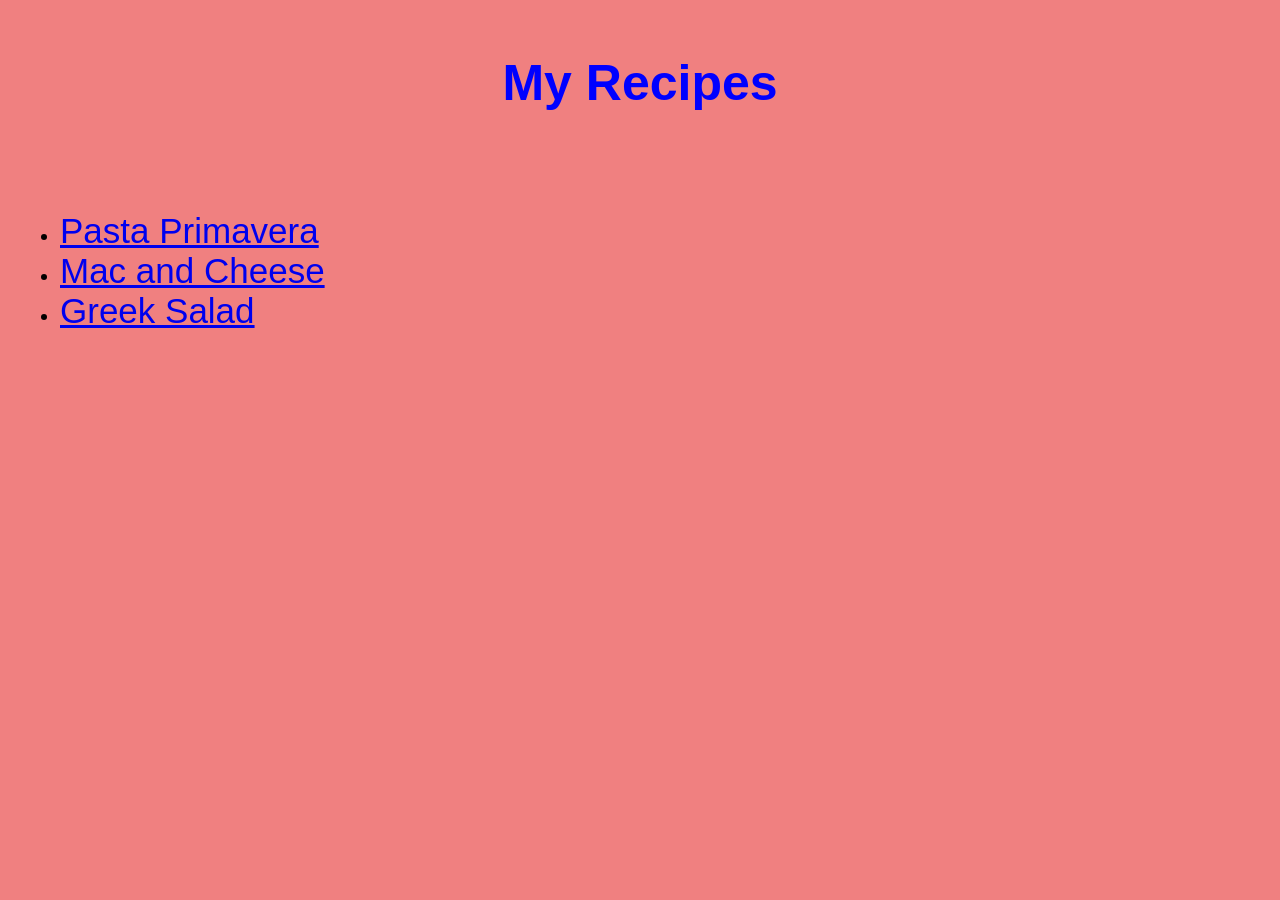
<file: index.html>
<!DOCTYPE html>
<html lang="en">
<head>
    <meta charset="UTF-8">
    <meta name="viewport" content="width=device-width, initial-scale=1.0">
    <link rel="stylesheet" href="style.css">
    <title>Odin-recipes</title>
</head>

<body>
    <h1 class="main-title">My Recipes</h1>
    <br></br>
    <ul>
        <li><a href="./recipes/pasta-primavera.html">Pasta Primavera</a></li>
        <li><a href="./recipes/mac-and-cheese.html">Mac and Cheese</a></li>
        <li><a href="./recipes/greek-salad.html">Greek Salad</a></li>
    </ul>
</body>
</html>
</file>
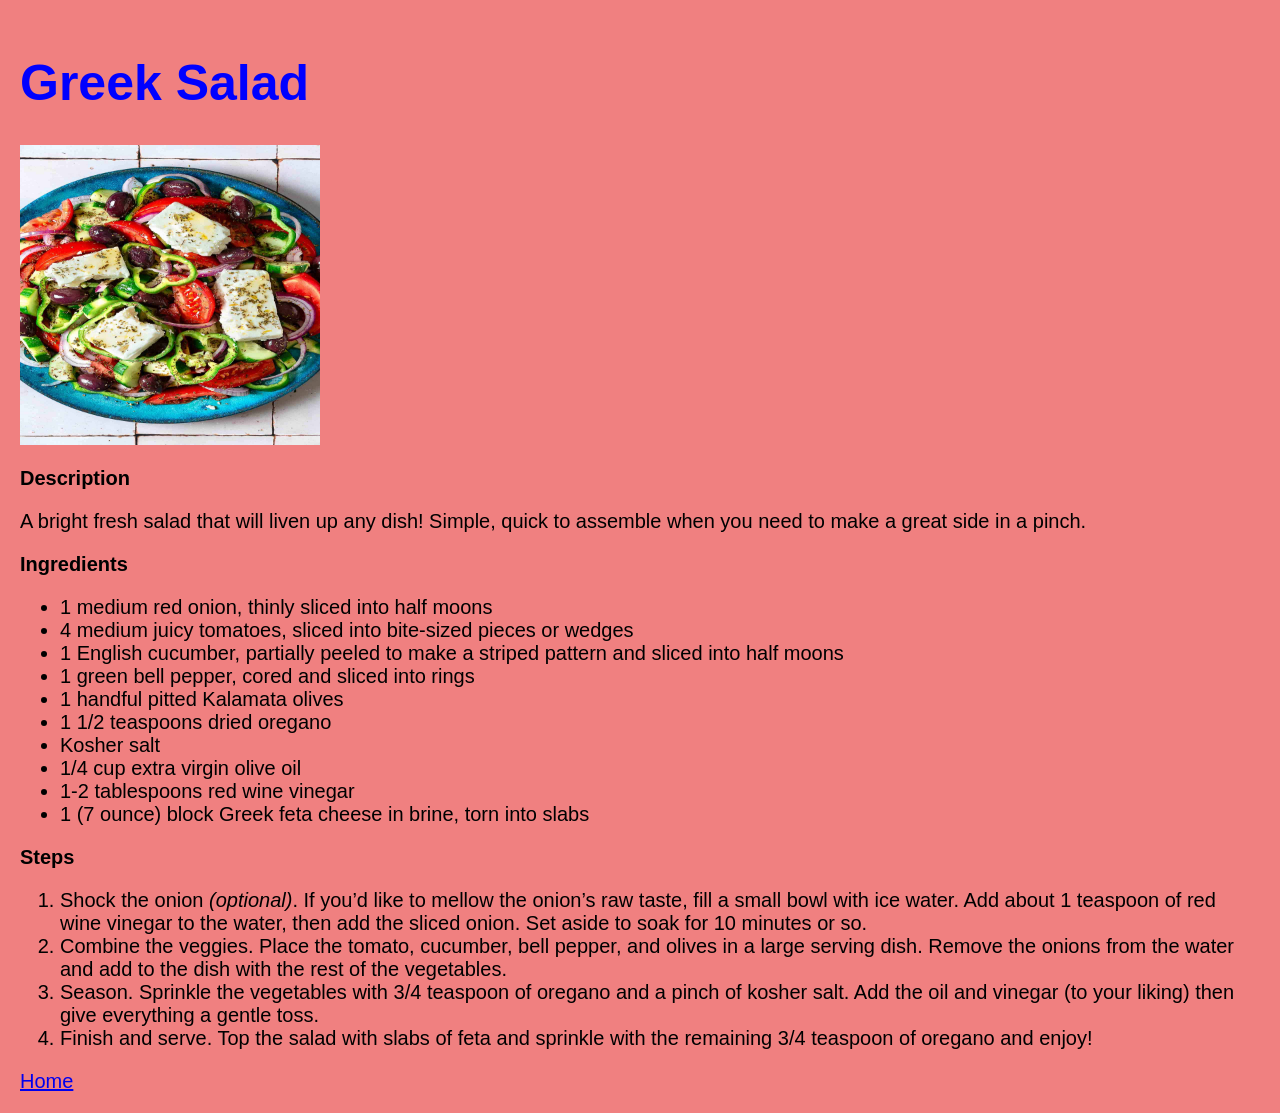
<file: recipes/greek-salad.html>
<!DOCTYPE html>
<html lang="en">
<head>
    <meta charset="UTF-8">
    <meta name="viewport" content="width=device-width, initial-scale=1.0">
    <link rel="stylesheet" href="../style.css">
    <title>Greek Salad</title>
</head>
<body>
    <h1>Greek Salad</h1>
    <img src="../images/feta-salad.jpg" alt="medley of cucumbers, onions, peppers, olives sprinkled with oregano and olive oil in a bowl" width="300" height="300">
    <div class="describe">
        <h2>Description</h2>
        <p>A bright fresh salad that will liven up any dish! Simple, quick to assemble when you need to make a great side in a pinch.</p>
    </div>
    <h2>Ingredients</h2>
    <ul>
        <li>1 medium red onion, thinly sliced into half moons</li>
        <li>4 medium juicy tomatoes, sliced into bite-sized pieces or wedges</li>
        <li>1 English cucumber, partially peeled to make a striped pattern and sliced into half moons</li>
        <li>1 green bell pepper, cored and sliced into rings</li>
        <li>1 handful pitted Kalamata olives</li>
        <li>1 1/2 teaspoons dried oregano</li>
        <li>Kosher salt</li>
        <li>1/4 cup extra virgin olive oil</li>
        <li>1-2 tablespoons red wine vinegar</li>
        <li>1 (7 ounce) block Greek feta cheese in brine, torn into slabs</li>
    </ul>
    <h2>Steps</h2>
    <ol>
        <li>Shock the onion <em>(optional)</em>. If you’d like to mellow the onion’s raw taste, fill a small bowl with ice water. Add about 1 teaspoon of red wine vinegar to the water, then add the sliced onion. Set aside to soak for 10 minutes or so.</li>
        <li>Combine the veggies. Place the tomato, cucumber, bell pepper, and olives in a large serving dish. Remove the onions from the water and add to the dish with the rest of the vegetables.</li>
        <li>Season. Sprinkle the vegetables with 3/4 teaspoon of oregano and a pinch of kosher salt. Add the oil and vinegar (to your liking) then give everything a gentle toss.</li>
        <li>Finish and serve. Top the salad with slabs of feta and sprinkle with the remaining 3/4 teaspoon of oregano and enjoy!</li>
    </ol>
    <a href="../index.html">Home</a>
</body>
</html>
</file>
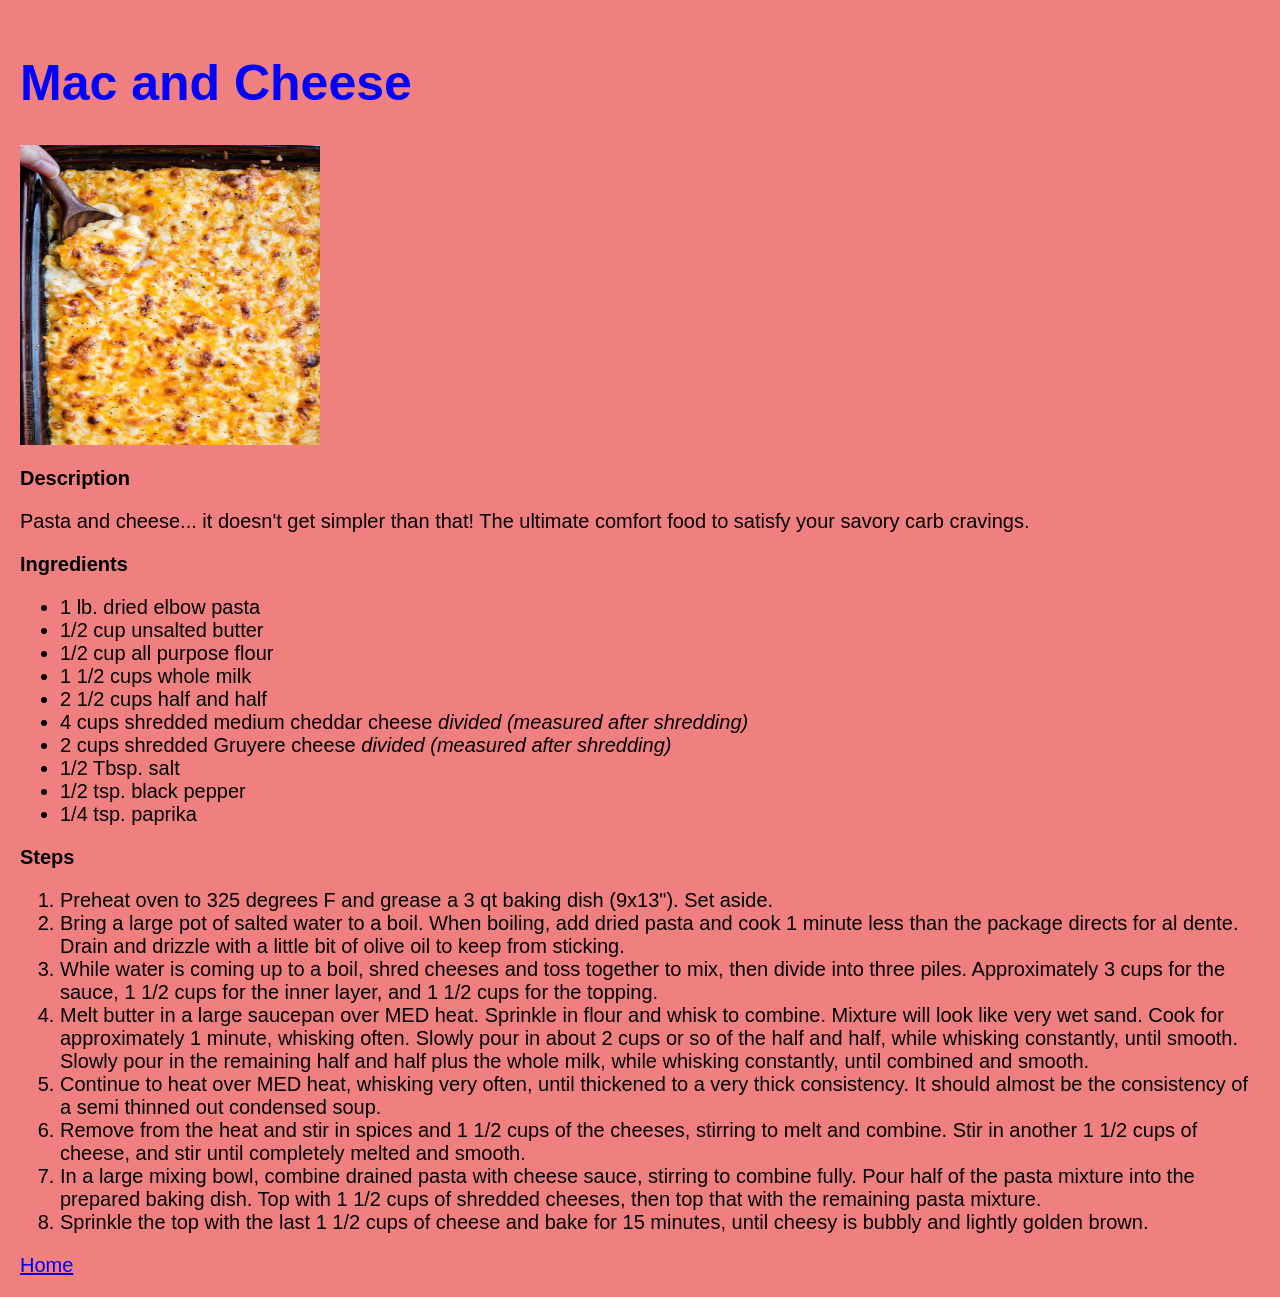
<file: recipes/mac-and-cheese.html>
<!DOCTYPE html>
<html lang="en">
<head>
    <meta charset="UTF-8">
    <meta name="viewport" content="width=device-width, initial-scale=1.0">
    <link rel="stylesheet" href="../style.css">
    <title>Mac and Cheese</title>
</head>
<body>
    <h1>Mac and Cheese</h1>
    <img src="../images/mac-cheese.jpg" alt="Elbow pasta smothered with melted cheese in a casserole dish" width="300" height="300">
    <div class="describe">
        <h2>Description</h2>
        <p> Pasta and cheese... it doesn't get simpler than that! The ultimate comfort food to satisfy your savory carb cravings.</p>
    </div>
    <h2>Ingredients</h2>
    <ul>
        <li>1 lb. dried elbow pasta</li>
        <li>1/2 cup unsalted butter</li>
        <li>1/2 cup all purpose flour</li>
        <li>1 1/2 cups whole milk</li>
        <li>2 1/2 cups half and half</li>
        <li>4 cups shredded medium cheddar cheese <em>divided (measured after shredding)</em></li>
        <li>2 cups shredded Gruyere cheese <em>divided (measured after shredding)</em></li>
        <li>1/2 Tbsp. salt</li>
        <li>1/2 tsp. black pepper</li>
        <li>1/4 tsp. paprika</li>
    </ul>
    <h2>Steps</h2>
    <ol>
        <li>Preheat oven to 325 degrees F and grease a 3 qt baking dish (9x13").  Set aside.</li>
        <li>Bring a large pot of salted water to a boil.  When boiling, add dried pasta and cook 1 minute less than the package directs for al dente.  Drain and drizzle with a little bit of olive oil to keep from sticking.</li>
        <li>While water is coming up to a boil, shred cheeses and toss together to mix, then divide into three piles.  Approximately 3 cups for the sauce, 1 1/2 cups for the inner layer, and 1 1/2 cups for the topping.</li>
        <li>Melt butter in a large saucepan over MED heat.  Sprinkle in flour and whisk to combine.  Mixture will look like very wet sand.  Cook for approximately 1 minute, whisking often.  Slowly pour in about 2 cups or so of the half and half, while whisking constantly, until smooth.  Slowly pour in the remaining half and half plus the whole milk, while whisking constantly, until combined and smooth.</li>
        <li>Continue to heat over MED heat, whisking very often, until thickened to a very thick consistency.  It should almost be the consistency of a semi thinned out condensed soup.</li>
        <li>Remove from the heat and stir in spices and 1 1/2 cups of the cheeses, stirring to melt and combine.  Stir in another 1 1/2 cups of cheese, and stir until completely melted and smooth.</li>
        <li>In a large mixing bowl, combine drained pasta with cheese sauce, stirring to combine fully.  Pour half of the pasta mixture into the prepared baking dish.  Top with 1 1/2 cups of shredded cheeses, then top that with the remaining pasta mixture.</li>
        <li>Sprinkle the top with the last 1 1/2 cups of cheese and bake for 15 minutes, until cheesy is bubbly and lightly golden brown. </li>
    </ol>
    <a href="../index.html">Home</a>
</body>
</html>
</file>
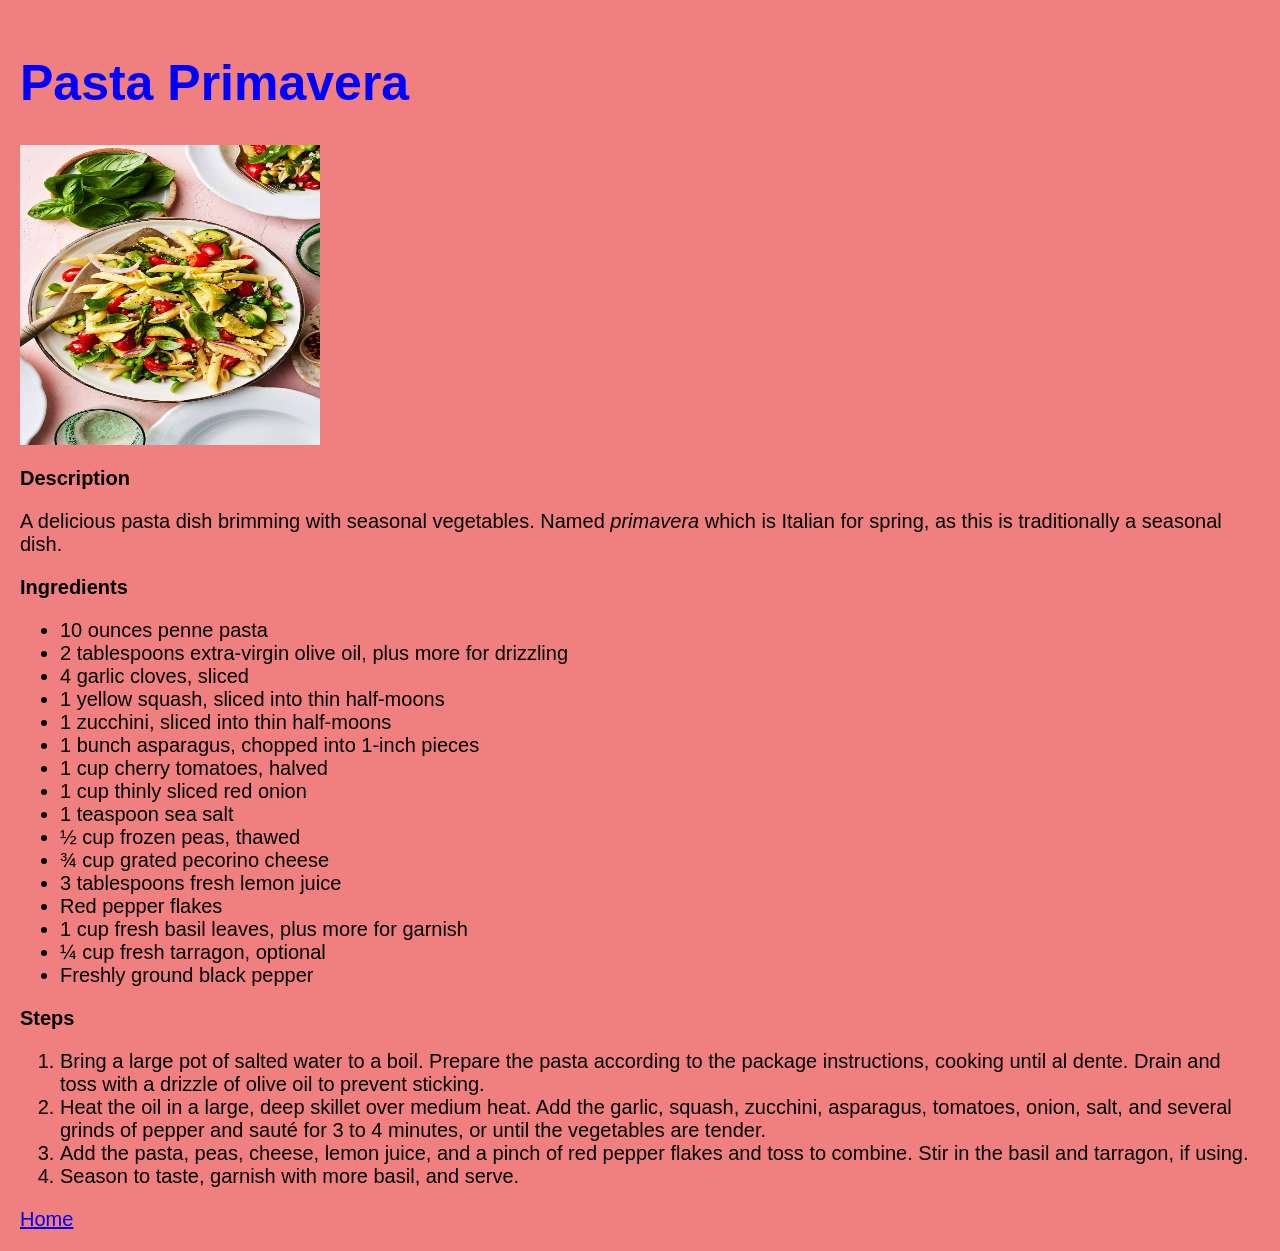
<file: recipes/pasta-primavera.html>
<!DOCTYPE html>
<html lang="en">
<head>
    <meta charset="UTF-8">
    <meta name="viewport" content="width=device-width, initial-scale=1.0">
    <link rel="stylesheet" href="../style.css">
    <title>Pasta Primavera</title>
</head>
<body>
    <h1>Pasta Primavera</h1>
    <img src="../images/primavera.jpg" alt="colorful pasta dish with vibrant veggies smothered in cheese" width="300" height="300">
    <div class="describe">
        <h2>Description</h2>
        <p>A delicious pasta dish brimming with seasonal vegetables. Named <em>primavera</em> which is Italian for spring, as this is traditionally a seasonal dish.</p>
    </div>
    <h2>Ingredients</h2>
    <ul>
        <li>10 ounces penne pasta</li>
        <li>2 tablespoons extra-virgin olive oil, plus more for drizzling</li>
        <li>4 garlic cloves, sliced</li>
        <li>1 yellow squash, sliced into thin half-moons</li>
        <li>1 zucchini, sliced into thin half-moons</li>
        <li>1 bunch asparagus, chopped into 1-inch pieces</li>
        <li>1 cup cherry tomatoes, halved</li>
        <li>1 cup thinly sliced red onion</li>
        <li>1 teaspoon sea salt</li>
        <li>½ cup frozen peas, thawed</li>
        <li>¾ cup grated pecorino cheese</li>
        <li>3 tablespoons fresh lemon juice</li>
        <li>Red pepper flakes</li>
        <li>1 cup fresh basil leaves, plus more for garnish</li>
        <li>¼ cup fresh tarragon, optional</li>
        <li>Freshly ground black pepper</li>
    </ul>
    <h2>Steps</h2>
    <ol>
        <li>Bring a large pot of salted water to a boil. Prepare the pasta according to the package instructions, cooking until al dente. Drain and toss with a drizzle of olive oil to prevent sticking.</li>
        <li>Heat the oil in a large, deep skillet over medium heat. Add the garlic, squash, zucchini, asparagus, tomatoes, onion, salt, and several grinds of pepper and sauté for 3 to 4 minutes, or until the vegetables are tender.</li>
        <li>Add the pasta, peas, cheese, lemon juice, and a pinch of red pepper flakes and toss to combine. Stir in the basil and tarragon, if using.</li>
        <li>Season to taste, garnish with more basil, and serve.</li>
    </ol>
    <a href="../index.html">Home</a>
</body>
</html>
</file>
<file: style.css>
* {
    font-family: 'Gill Sans', 'Gill Sans MT', Calibri, 'Trebuchet MS', sans-serif;
    font-size: 20px;
    background-color: lightcoral;
    box-sizing: border-box;
}

h1 {
    color: blue;
    font-size: 50px;
}

.main-title {
    text-align: center;
}

li a {
    font-size: 35px;
}

body {
    margin: 10px;
    padding: 10px;
}
</file>
